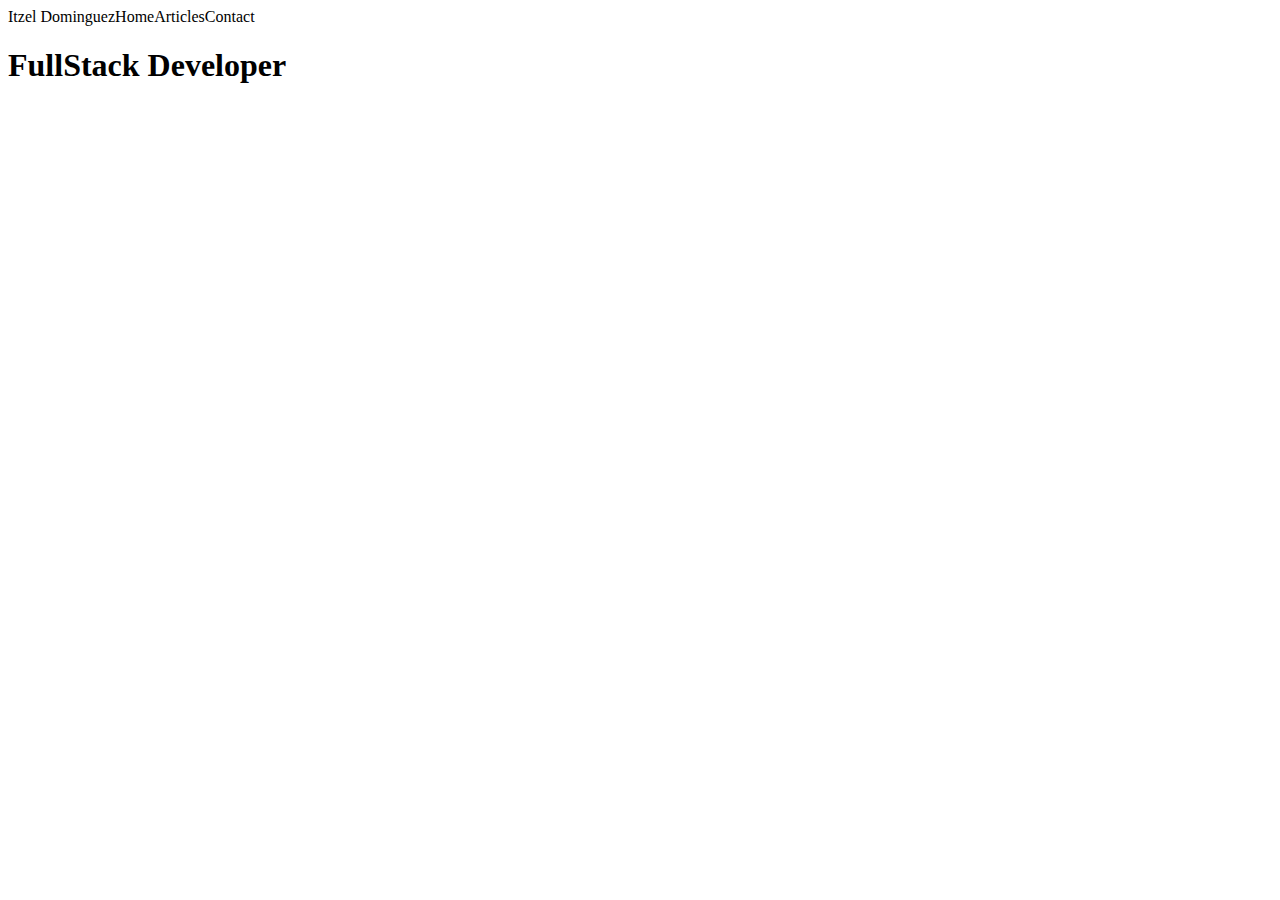
<file: index.html>
<!DOCTYPE html>

<html lang="en">
    <head>
        <meta charset="utf-8">
        <meta http-equiv="X-UA-Compatible" content="IE=edge">
        <title>Basic HTML Website</title>
        <meta name="description" content="">
        <meta name="viewport" content="width=device-width, initial-scale=1">
        <link rel="stylesheet" href="style.css">
    </head>
    <body>
        <div class="navbar">
            <div>Itzel Dominguez</div>
            <div class="nav">Home</div>
            <div class="nav">Articles</div>
            <div class="nav">Contact</div>
        </div>

        <h1>FullStack Developer</h1>
        
        <script src="" async defer></script>
    </body>
</html>
</file>
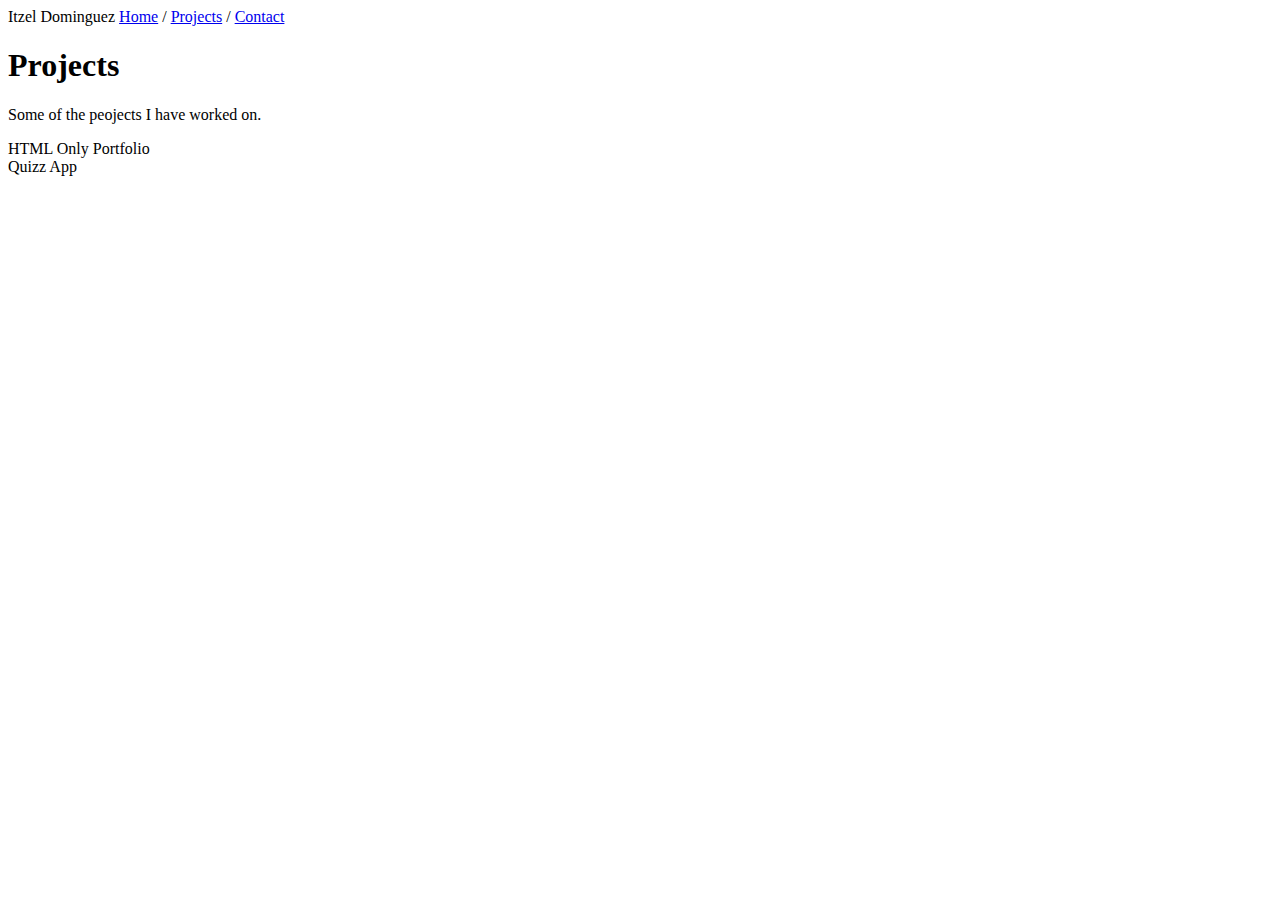
<file: projects.html>
<!DOCTYPE html>

<html lang="en">
    <head>
        <meta charset="utf-8">
        <title>Projects</title>
        <meta name="viewport" content="width=device-width, initial-scale=1">
        <link rel="stylesheet" href="">
    </head>
    <body>
        <div>Itzel Dominguez
            <a href="index.html">Home</a> / <a href="projects.html">Projects</a> / <a href="contact.html">Contact</a>
        </div>
        <h1>Projects</h1>
        <p>Some of the peojects I have worked on.</p>

        <div>
            HTML Only Portfolio
        </div>
        <div>Quizz App</div>
        
        <script src="" async defer></script>
    </body>
</html>
</file>
<file: style.css>
.navbar {
    display: flex;
    margin-right: 10%;
}
</file>
